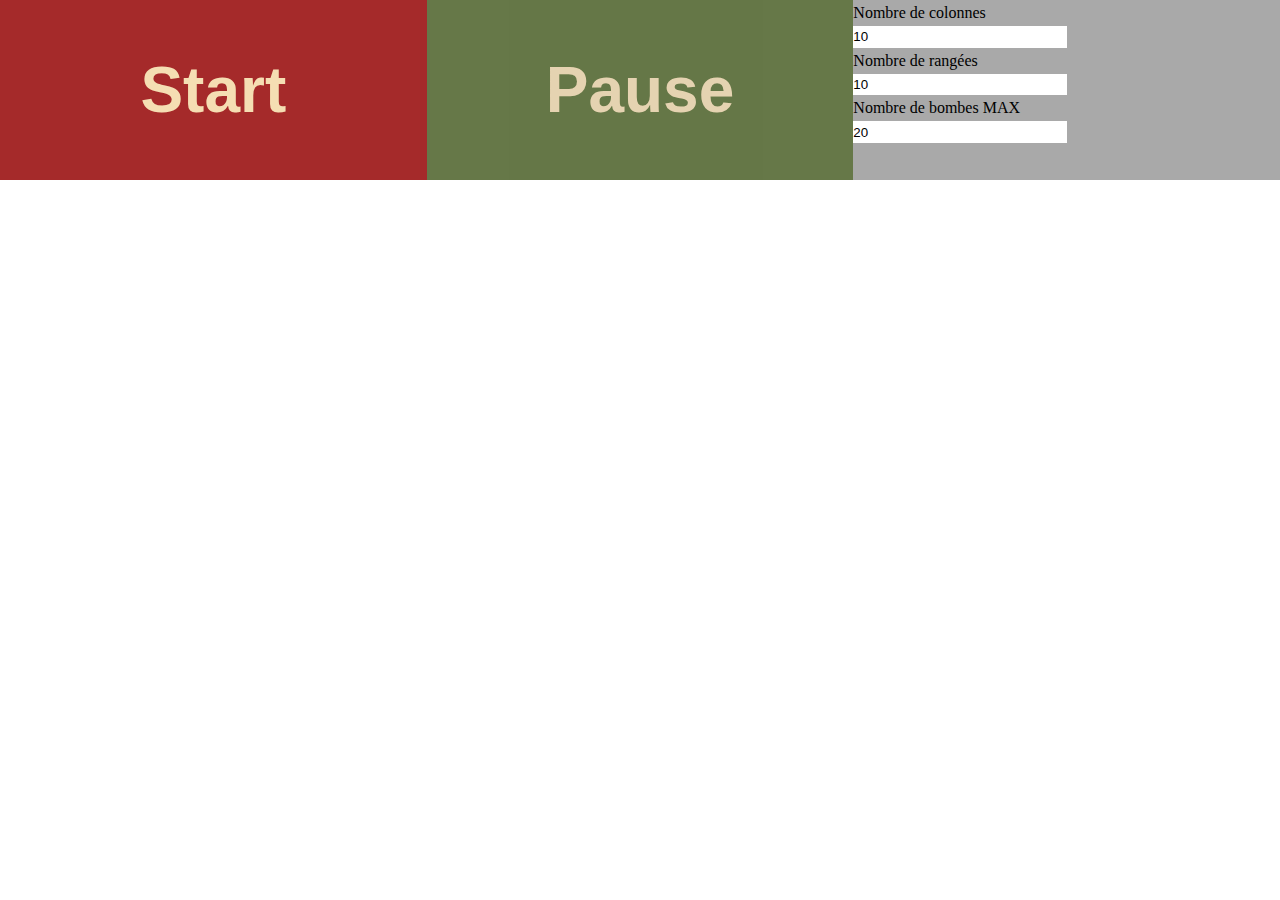
<file: index.html>
<!DOCTYPE html>
<html lang="fr">

<head>
	<meta charset="UTF-8">
	<title>Démineur</title>
	<link rel="stylesheet" href="./css/style.css">
	<script type="text/javascript" src="js/demineur.js"></script>
</head>

<body>
	<form id="gamebutton">
		<input type="button" onclick="document.start()" id="start" value="Start">
		<input type="button" onclick="game.pause()" id="pause" value="Pause">
		<div>
			<div>
				<label for="nbcol">Nombre de colonnes</label>
				<input type="number" value="10" required min="5" step="5" max="50" id="nbcol" placeholder="nb col">
			</div>
			<div>
				<label for="nbrow">Nombre de rangées</label>
				<input type="number" value="10" required min="5" step="5" max="50" id="nbrow" placeholder="nb row">
			</div>
			<div>
				<label for="nbbomb">Nombre de bombes MAX</label>
				<input type="number" value="20" step="5" required min="5" max="100" id="nbbomb" placeholder="nb bomb">
			</div>
		</div>
		<div id="info">
			<p id="bomb"></p>
			<p id="x"></p>
			<p id="y"></p>
		</div>
	</form>
	<script type="text/javascript">
		var game = new Demineur("body");

		document.start = function() {
			var x = document.querySelector("#nbrow").valueAsNumber,
				y = document.querySelector("#nbcol").valueAsNumber,
				n = document.querySelector("#nbbomb").valueAsNumber;
			game.start(x, y, n);
		}

	</script>
</body>

</html>
</file>
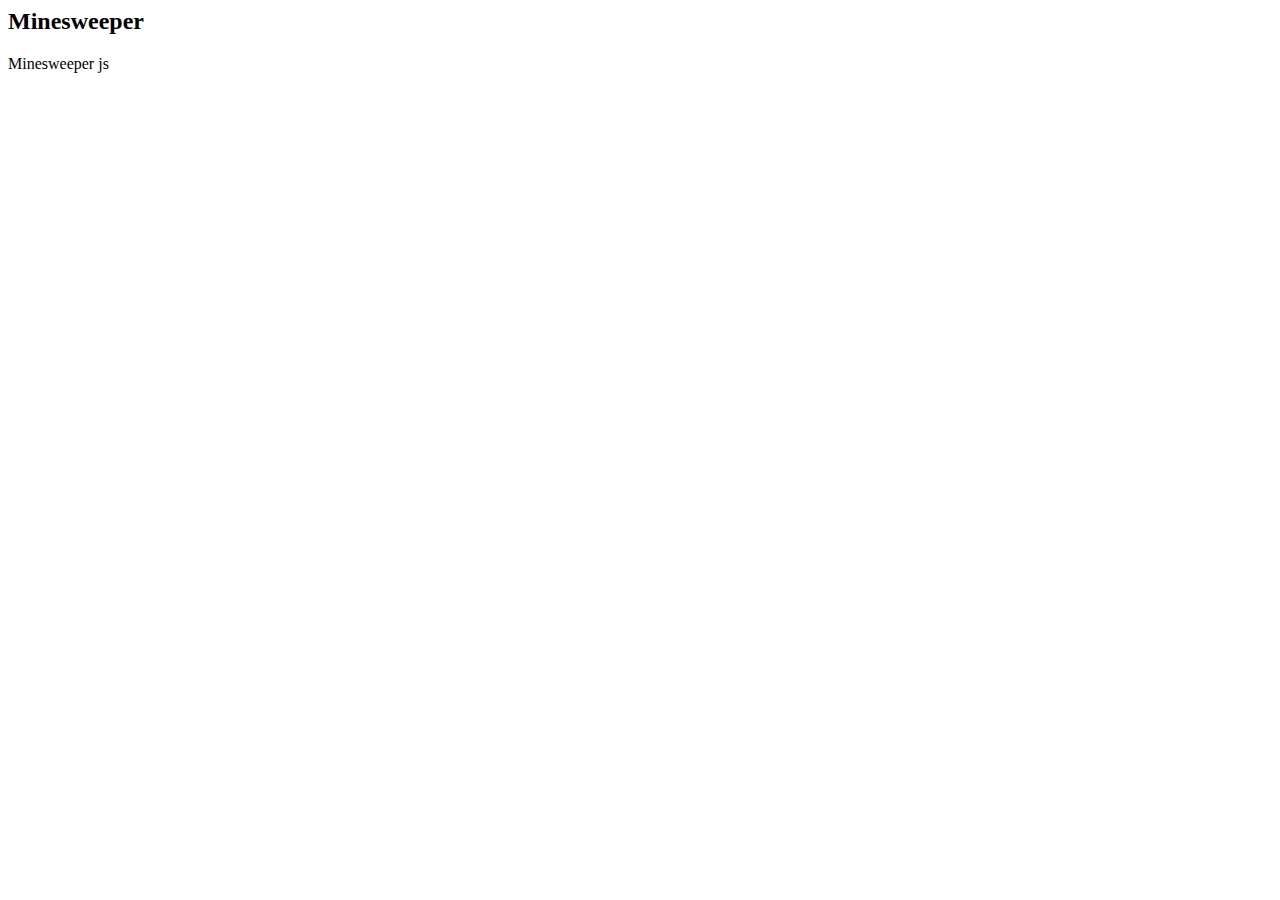
<file: README.html>
<html>
      <head>
        <meta charset="UTF-8">
        <title>README.md</title>
      </head>
      <body>
        <h2 id="minesweeper">Minesweeper</h2>
<p>Minesweeper js</p>

      </body>
    </html>
</file>
<file: css/style.css>
html,
body {
  padding: 0;
  margin: 0;
}

form#gamebutton {
  height: 20vh;
  background-color: darkgray;
  display: -webkit-box;
  display: -ms-flexbox;
  display: flex;
  -webkit-box-orient: horizontal;
  -webkit-box-direction: normal;
  -ms-flex-direction: row;
  flex-direction: row;
}

form#gamebutton div {
  -webkit-box-flex: 1;
  -ms-flex: 1;
  flex: 1;
  display: inline-block;
}

form#gamebutton div div {
  display: block;
}

form#gamebutton input,
form#gamebutton label {
  -webkit-box-flex: 1;
  -ms-flex: 1;
  flex: 1;
  display: block;
  -webkit-box-orient: vertical;
  -webkit-box-direction: normal;
  -ms-flex-flow: 1;
  flex-flow: 1;
  width: 100%;
  padding: .25em 0;
  margin: 0;
  border: 0;
}

form#gamebutton > input {
  -webkit-box-flex: 2;
  -ms-flex: 2;
  flex: 2;
  opacity: .8;
  border: 0;
  padding: 0;
  margin: 0;
  color: wheat;
  font-family: sans-serif;
  font-weight: 700;
  font-size: 4em;
}

form#gamebutton > input#start {
  background-color: brown;
}

form#gamebutton > input#pause {
  background-color: darkolivegreen;
}

form#gamebutton > input:hover {
  opacity: 1;
}

table {
  font-size: 16px;
  height: 80vh;
  border-spacing: 0;
}

table tr,
table td, table {
  padding: 0;
  margin: 0;
  display: -webkit-box;
  display: -ms-flexbox;
  display: flex;
  -webkit-box-orient: vertical;
  -webkit-box-direction: normal;
  -ms-flex-flow: column nowrap;
  flex-flow: column nowrap;
  -ms-flex-preferred-size: 100%;
  flex-basis: 100%;
  -webkit-box-pack: justify;
  -ms-flex-pack: justify;
  justify-content: space-between;
  border: 1px solid black;
}

table tr {
  -webkit-box-orient: horizontal;
  -webkit-box-direction: normal;
  -ms-flex-flow: row nowrap;
  flex-flow: row nowrap;
  -ms-flex-preferred-size: 100%;
  flex-basis: 100%;
  -ms-flex-direction: row;
  flex-direction: row;
}

table td {
  -webkit-box-flex: 1;
  -ms-flex-positive: 1;
  flex-grow: 1;
  -ms-flex-preferred-size: 0;
  flex-basis: 0;
  height: 100%;
  text-align: center;
  vertical-align: middle;
}

table td[data-bomb="true"][data-viewed="true"] {
  background-color: chartreuse;
}

table td[data-bomb="false"][data-viewed="true"] {
  background-color: bisque;
}

.unvisible table {
  display: none;
}
</file>
